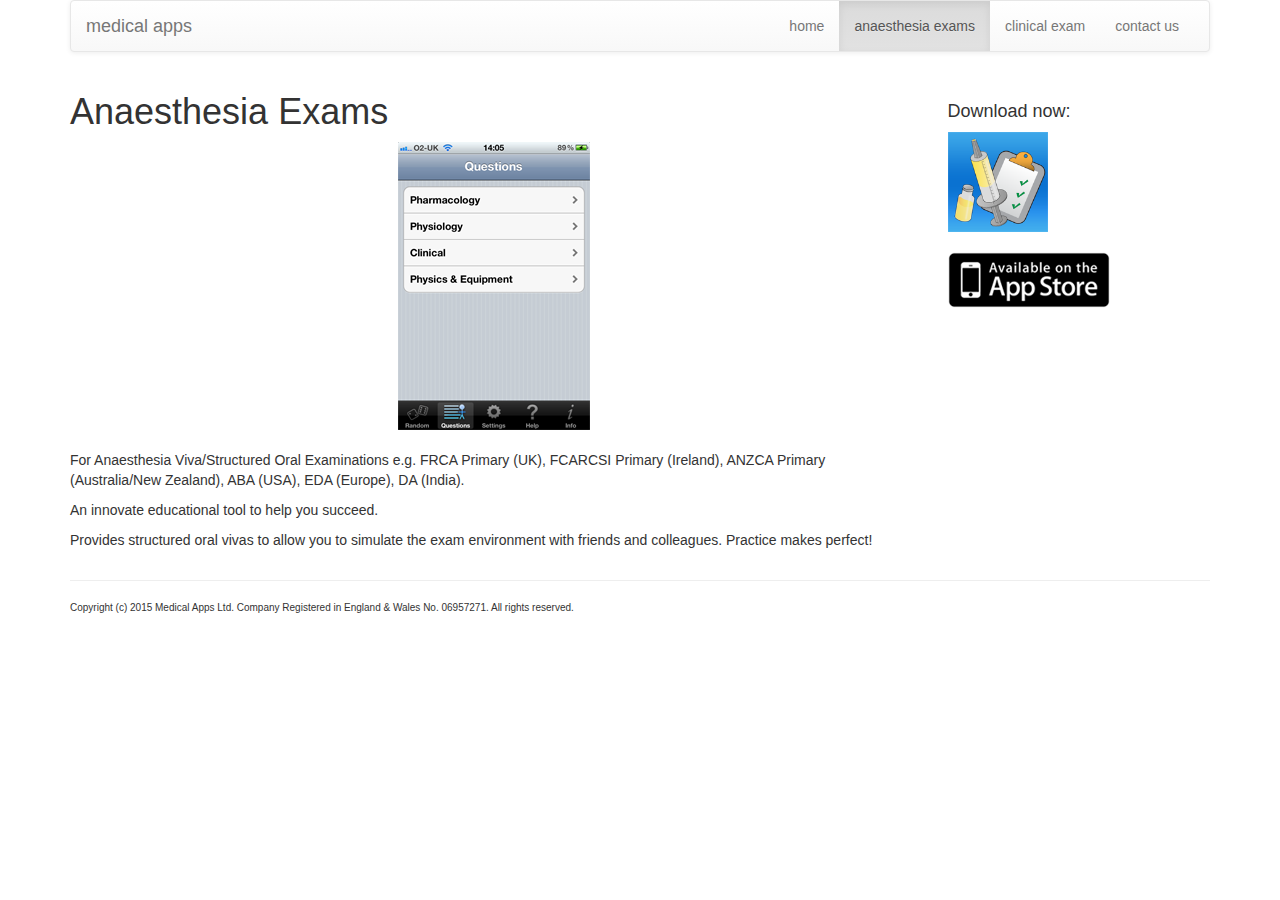
<file: anaesthesiaexams.html>
<!DOCTYPE html>
<html lang="en">
<head>
	<title>Medical Apps</title>
	<link rel="stylesheet" href="css/bootstrap.min.css">
	<link rel="stylesheet" href="css/bootstrap.css">
	<link rel="stylesheet" href="css/bootstrap-theme.css">
	<!-- jQuery library -->
	<script src="https://ajax.googleapis.com/ajax/libs/jquery/1.11.3/jquery.min.js"></script>

	<!-- Latest compiled JavaScript -->
	<script src="http://maxcdn.bootstrapcdn.com/bootstrap/3.3.5/js/bootstrap.min.js"></script>

	<meta name="viewport" content="width=device-width, initial-scale=1.0">

	<meta name="apple-itunes-app" content="app-id=524094579,">
</head>
<body>

<script>
  (function(i,s,o,g,r,a,m){i['GoogleAnalyticsObject']=r;i[r]=i[r]||function(){
  (i[r].q=i[r].q||[]).push(arguments)},i[r].l=1*new Date();a=s.createElement(o),
  m=s.getElementsByTagName(o)[0];a.async=1;a.src=g;m.parentNode.insertBefore(a,m)
  })(window,document,'script','//www.google-analytics.com/analytics.js','ga');

  ga('create', 'UA-66387154-1', 'auto');
  ga('send', 'pageview');

</script>

	<div class="container">

		<nav class="navbar navbar-default">
			<div class="container-fluid">
				<!-- Brand and toggle get grouped for better mobile display -->
				<div class="navbar-header">
					<button type="button" class="navbar-toggle collapsed" data-toggle="collapse" data-target="#bs-example-navbar-collapse-1" aria-expanded="false">
						<span class="sr-only">Toggle navigation</span>
						<span class="icon-bar"></span>
						<span class="icon-bar"></span>
						<span class="icon-bar"></span>
					</button>
					<a class="navbar-brand" href="#">medical apps</a>
				</div>

				<!-- Collect the nav links, forms, and other content for toggling -->
				<div class="collapse navbar-collapse" id="bs-example-navbar-collapse-1">
					<ul class="nav navbar-nav navbar-right">
						<li><a href="index.html">home</a></li>
						<li class="active"><a href="#">anaesthesia exams<span class="sr-only">(current)</span></a></li>
						<li><a href="clinicalexam.html">clinical exam</a></li>
						<li><a href="contact.php">contact us</a></li>
					</ul>
				</div><!-- /.navbar-collapse -->
			</div><!-- /.container-fluid -->
		</nav>

		<div class="row row-offcanvas row-offcanvas-right">
			<div class="col-xs-12 col-sm-9">

				<h1>Anaesthesia Exams</h1>
				<div id="myCarousel" class="carousel slide" data-ride="carousel">
					<!-- Wrapper for slides -->
					<div class="carousel-inner" role="listbox">
						<div class="item active">
							<img src="images/anaesthesiaexams/cap1.png" alt="Chania">
						</div>
						<div class="item">
							<img src="images/anaesthesiaexams/cap2.png" alt="Chania">
						</div>
						<div class="item">
							<img src="images/anaesthesiaexams/cap3.png" alt="Flower">
						</div>
						<div class="item">
							<img src="images/anaesthesiaexams/cap4.png" alt="Flower">
						</div>
					</div>

					<!-- Left and right controls -->
					<a class="left carousel-control" href="#myCarousel" role="button" data-slide="prev">
						<span class="glyphicon glyphicon-chevron-left" aria-hidden="true"></span>
						<span class="sr-only">Previous</span>
					</a>
					<a class="right carousel-control" href="#myCarousel" role="button" data-slide="next">
						<span class="glyphicon glyphicon-chevron-right" aria-hidden="true"></span>
						<span class="sr-only">Next</span>
					</a>
				</div>

				<!--app info-->
				<br>
				<p>For Anaesthesia Viva/Structured Oral Examinations e.g. FRCA Primary (UK), FCARCSI Primary (Ireland), ANZCA Primary (Australia/New Zealand), ABA (USA), EDA (Europe), DA (India).</p>
				<p>An innovate educational tool to help you succeed.</p>
				<p>Provides structured oral vivas to allow you to simulate the exam environment with friends and colleagues. Practice makes perfect! </p>

			</div><!--/.col-xs-12.col-sm-9-->

			<div class="col-xs-6 col-sm-3 sidebar-offcanvas" id="sidebar" >
				<p>&nbsp;</p>
				<h4>Download now:</h4>
				<div align="left">
					<a href="http://itunes.com/apps/anaesthesiaexams">
						<img src="images/anaesthesiaexams/appicon.png" alt="description of the photo" border="0" height="100">
						<br><br>
						<img src="images/appstore.gif" alt="description of the photo" border="0">
					</a>
				</div>
			</div><!--/.sidebar-offcanvas-->
		</div><!--/row-->

		<hr>
		<div style="font-size: 10px">
	    Copyright (c) 2015 Medical Apps Ltd. Company Registered in England & Wales No. 06957271. All rights reserved.
	    </div>

	</div><!--/.container-->

</body>
</html>
</file>
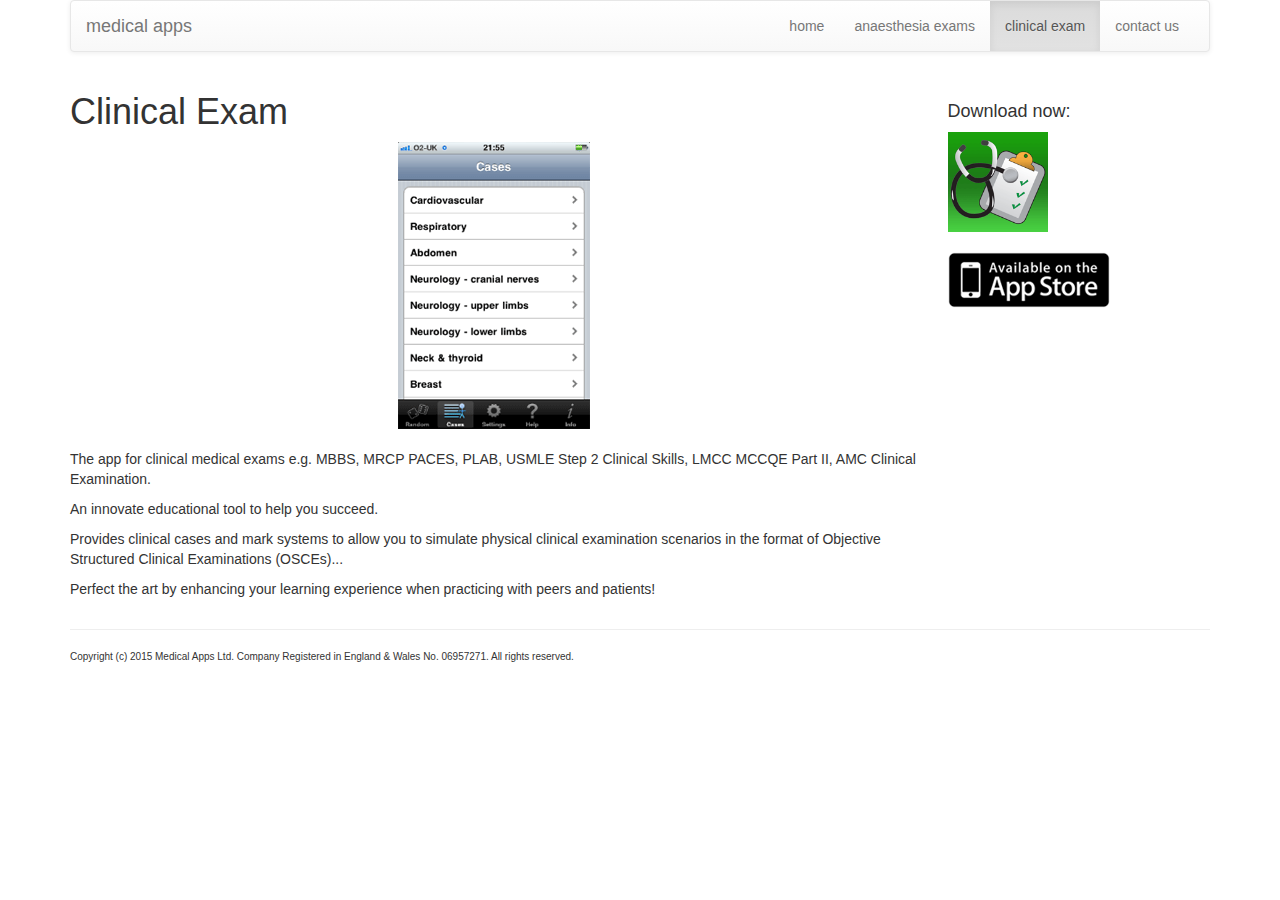
<file: clinicalexam.html>
<!DOCTYPE html>
<html lang="en">
<head>
	<title>Medical Apps</title>
	<link rel="stylesheet" href="css/bootstrap.min.css">
	<link rel="stylesheet" href="css/bootstrap.css">
	<link rel="stylesheet" href="css/bootstrap-theme.css">
	<!-- jQuery library -->
	<script src="https://ajax.googleapis.com/ajax/libs/jquery/1.11.3/jquery.min.js"></script>

	<!-- Latest compiled JavaScript -->
	<script src="http://maxcdn.bootstrapcdn.com/bootstrap/3.3.5/js/bootstrap.min.js"></script>

	<meta name="viewport" content="width=device-width, initial-scale=1.0">

	<meta name="apple-itunes-app" content="app-id=403373930,">
</head>
<body>

<script>
  (function(i,s,o,g,r,a,m){i['GoogleAnalyticsObject']=r;i[r]=i[r]||function(){
  (i[r].q=i[r].q||[]).push(arguments)},i[r].l=1*new Date();a=s.createElement(o),
  m=s.getElementsByTagName(o)[0];a.async=1;a.src=g;m.parentNode.insertBefore(a,m)
  })(window,document,'script','//www.google-analytics.com/analytics.js','ga');

  ga('create', 'UA-66387154-1', 'auto');
  ga('send', 'pageview');

</script>

	<div class="container">

		<nav class="navbar navbar-default">
		  <div class="container-fluid">
		    <!-- Brand and toggle get grouped for better mobile display -->
		    <div class="navbar-header">
		      <button type="button" class="navbar-toggle collapsed" data-toggle="collapse" data-target="#bs-example-navbar-collapse-1" aria-expanded="false">
		        <span class="sr-only">Toggle navigation</span>
		        <span class="icon-bar"></span>
		        <span class="icon-bar"></span>
		        <span class="icon-bar"></span>
		      </button>
		      <a class="navbar-brand" href="#">medical apps</a>
		    </div>

		    <!-- Collect the nav links, forms, and other content for toggling -->
		    <div class="collapse navbar-collapse" id="bs-example-navbar-collapse-1">
		      <ul class="nav navbar-nav navbar-right">
		        <li><a href="index.html">home</a></li>
		        <li><a href="anaesthesiaexams.html">anaesthesia exams</a></li>
		        <li class="active"><a href="#">clinical exam<span class="sr-only">(current)</span></a></li>
		        <li><a href="contact.php">contact us</a></li>
		      </ul>
		    </div><!-- /.navbar-collapse -->
		  </div><!-- /.container-fluid -->
		</nav>

		<div class="row row-offcanvas row-offcanvas-right">
			<div class="col-xs-12 col-sm-9">

				<h1>Clinical Exam</h1>
				<div id="myCarousel" class="carousel slide" data-ride="carousel">
					<!-- Wrapper for slides -->
					<div class="carousel-inner" role="listbox">
						<div class="item active">
							<img src="images/clinicalexam/cap1.gif" alt="Chania">
						</div>
						<div class="item">
							<img src="images/clinicalexam/cap2.gif" alt="Chania">
						</div>
						<div class="item">
							<img src="images/clinicalexam/cap3.gif" alt="Flower">
						</div>
						<div class="item">
							<img src="images/clinicalexam/cap4.gif" alt="Flower">
						</div>
						<div class="item">
							<img src="images/clinicalexam/cap5.gif" alt="Flower">
						</div>
					</div>

					<!-- Left and right controls -->
					<a class="left carousel-control" href="#myCarousel" role="button" data-slide="prev">
						<span class="glyphicon glyphicon-chevron-left" aria-hidden="true"></span>
						<span class="sr-only">Previous</span>
					</a>
					<a class="right carousel-control" href="#myCarousel" role="button" data-slide="next">
						<span class="glyphicon glyphicon-chevron-right" aria-hidden="true"></span>
						<span class="sr-only">Next</span>
					</a>
				</div>

				<!--app info-->
				<br>
				<p>The app for clinical medical exams e.g. MBBS, MRCP PACES, PLAB, USMLE Step 2 Clinical Skills, LMCC MCCQE Part II, AMC Clinical Examination.</p>
				<p>An innovate educational tool to help you succeed.</p>
				<p>Provides clinical cases and mark systems to allow you to simulate physical clinical examination scenarios in the format of Objective Structured Clinical Examinations (OSCEs)...</p>
				<p>Perfect the art by enhancing your learning experience when practicing with peers and patients!</p>

			</div><!--/.col-xs-12.col-sm-9-->

			<div class="col-xs-6 col-sm-3 sidebar-offcanvas" id="sidebar" >
				<p>&nbsp;</p>
				<h4>Download now:</h4>
				<div align="left">
					<a href="http://itunes.com/apps/clinicalexam">
						<img src="images/clinicalexam/appicon.gif" alt="description of the photo" border="0" height="100">
						<br><br>
						<img src="images/appstore.gif" alt="description of the photo" border="0">
					</a>
				</div>
			</div><!--/.sidebar-offcanvas-->
		</div><!--/row-->

		<hr>
		<div style="font-size: 10px">
	    Copyright (c) 2015 Medical Apps Ltd. Company Registered in England & Wales No. 06957271. All rights reserved.
	    </div>

	</div><!--/.container-->
</body>
</html>
</file>
